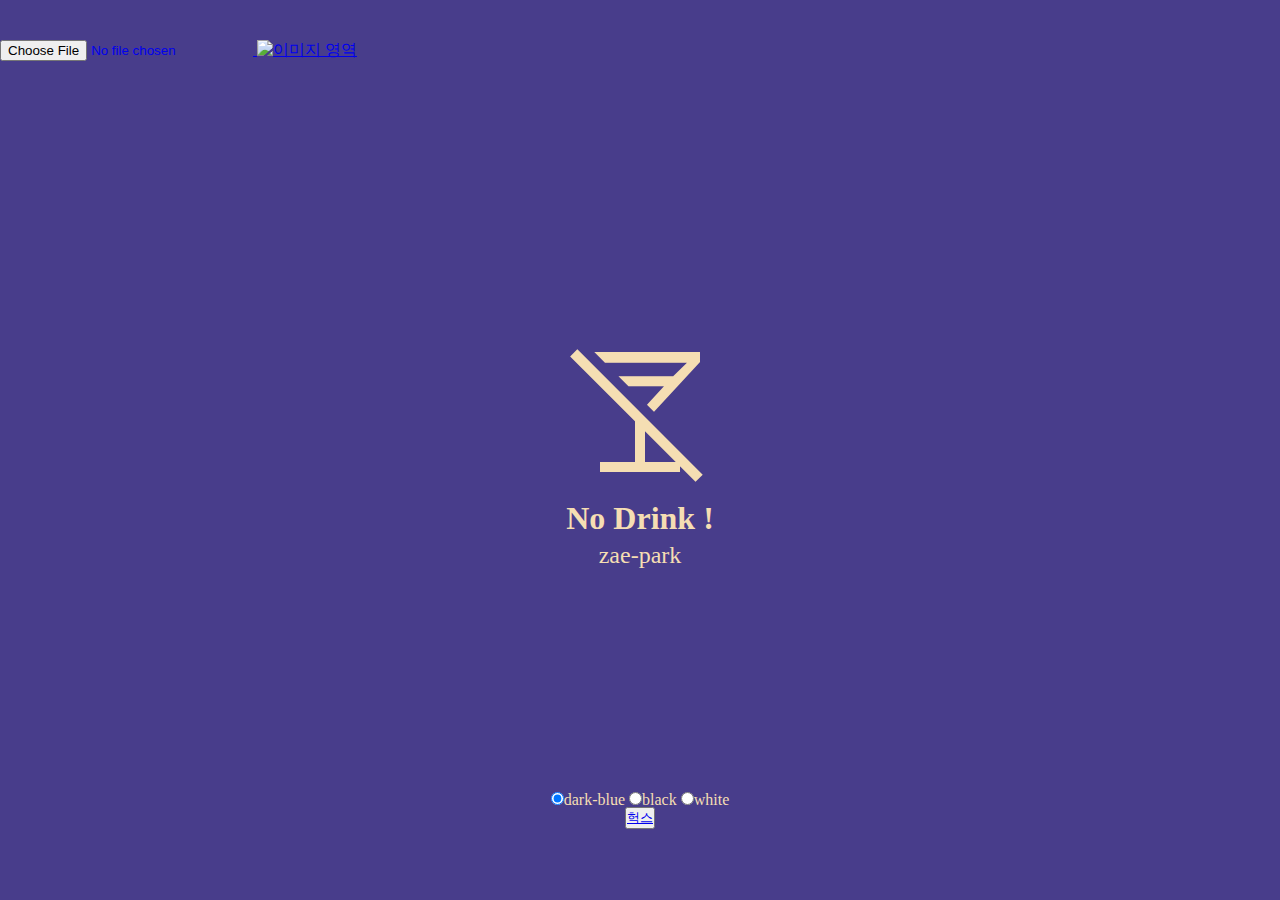
<file: index.html>
<!DOCTYPE html>
<html lang="ko">
    <head>
        <meta charset="utf-8">
        <meta name="viewpoint", content="width=device-width">
        <title>zae-park</title>
        <link rel="stylesheet" href="https://fonts.googleapis.com/css2?family=Material+Symbols+Outlined:opsz,wght,FILL,GRAD@20..48,100..700,0..1,-50..200" />
        <link rel="stylesheet" href="css/style2.css">
        </style>
    </head>
    <body>
        <div class="wrap">
            <h1>
                <span class="material-symbols-outlined">
                    no_drinks
                </span>
            </h1>
            <p id="dynamic" class="lg-text">
                No Drink !
            </p>
            <p class="sm-text">zae-park</p>
        </div>

        <div class="colors">
            <input type="radio", name="chk_info", value="darkslateblue", checked="checked">dark-blue
            <input type="radio", name="chk_info", value="black">black
            <input type="radio", name="chk_info", value="white">white
        </div>
        
        <div class="old_index">
            <button><a href="./index_js.html">헉스</button>
        </div>

        <!-- <input type="file", class="imgUploader", accept="image/*", required> -->
        <input type="file" id="imgUploader", accept="image/*" />
        <img id="previewImg" width="700" alt="이미지 영역" />
        <script src="./javascript/img_uploader.js"></script>

        <script src="./javascript/cursor.js"></script>
    </body>
</html>
</file>
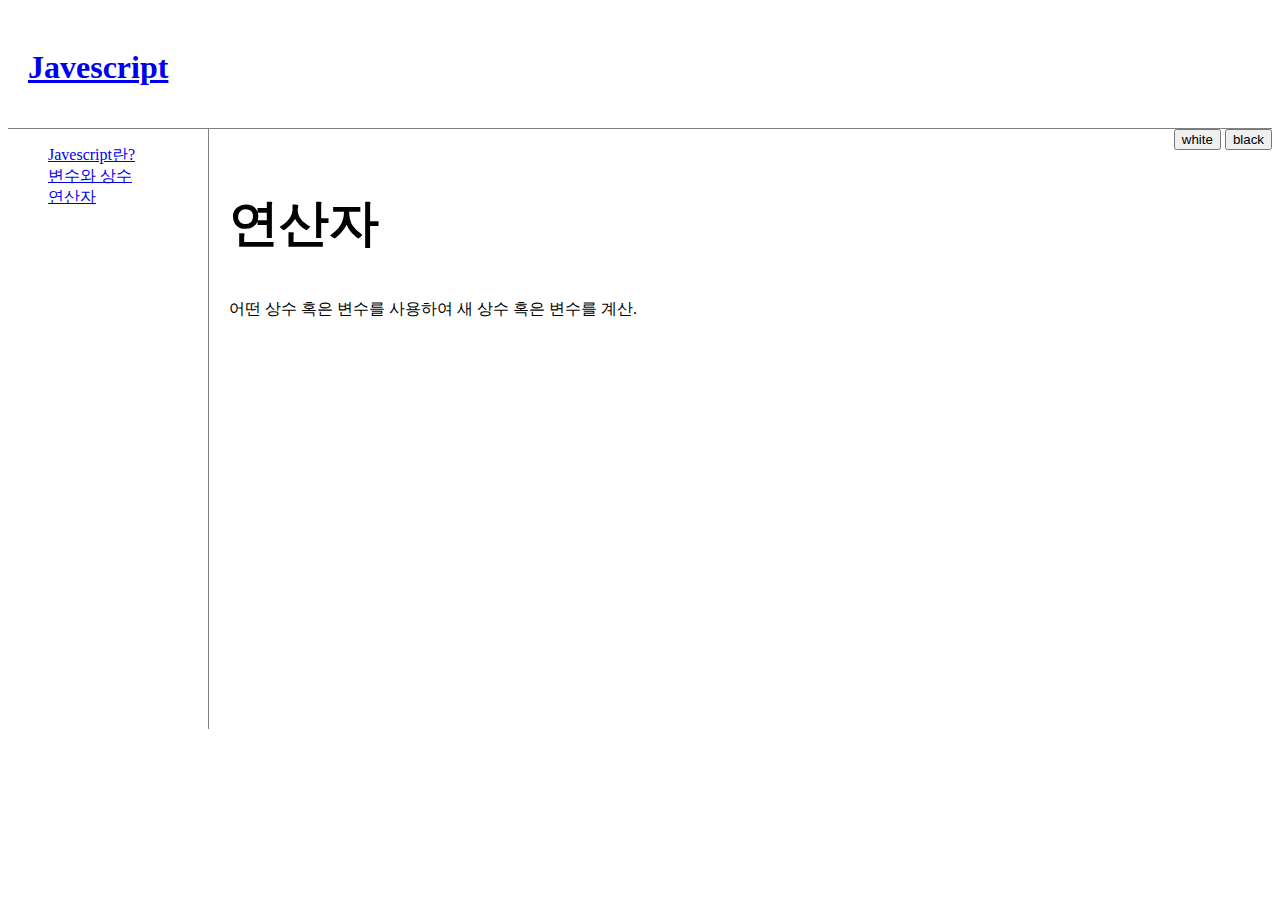
<file: op.html>
<!DOCTYPE html>
<html>
    <head>
        <meta charset="utf-8">
        <link rel="stylesheet", type="text/css", href="./css/style.css">
    </head>
    <body id="target">
        <header><a href="./"><h1>Javescript</h1></a></header>
        <nav>
            <ol>
                <li><a href="./page_html.html">Javescript란?</a></li>
                <li><a href="./vandc.html">변수와 상수</a></li>
                <li><a href="./op.html">연산자</a></li>
            </ol>
        </nav>
        <div id="control">
            <input type="button", value="white", id="white_btn" />
            <input type="button", value="black", id="black_btn" />
        </div>
        <article>
            <h2>연산자</h2>
            어떤 상수 혹은 변수를 사용하여 새 상수 혹은 변수를 계산.
        </article>
        <script src="./javascript/buttons.js"></script>
    </body>
</html>
</file>
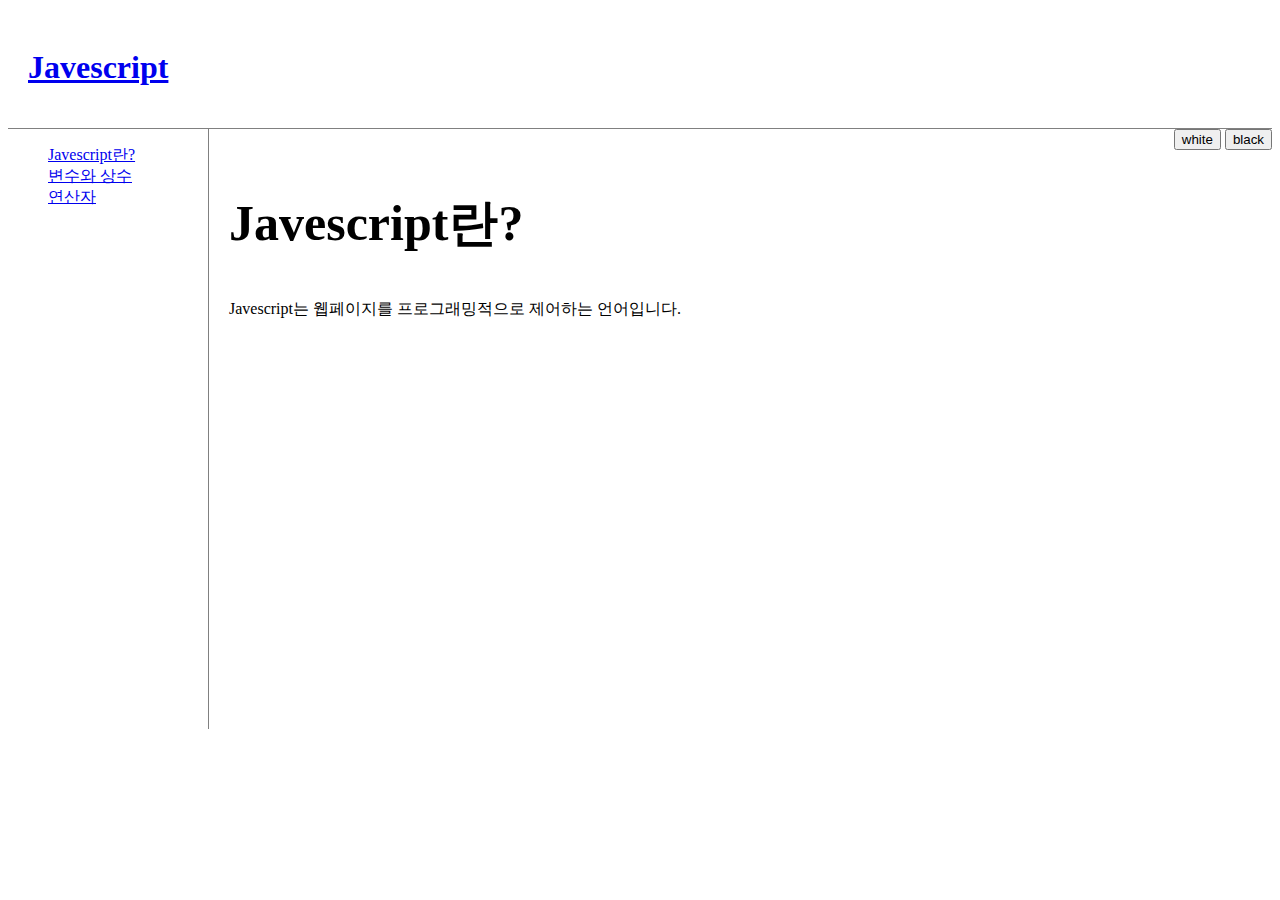
<file: page_html.html>
<!DOCTYPE html>
<html>
    <head>
        <meta charset="utf-8">
        <link rel="stylesheet", type="text/css", href="./css/style.css">
    </head>
    <body id="target">
        <header><a href="./"><h1>Javescript</h1></a></header>
        <nav>
            <ol>
                <li><a href="./page_html.html">Javescript란?</a></li>
                <li><a href="./vandc.html">변수와 상수</a></li>
                <li><a href="./op.html">연산자</a></li>
            </ol>
        </nav>
        <div id="control">
            <input type="button", value="white", id="white_btn" />
            <input type="button", value="black", id="black_btn" />
        </div>
        <article>
            <h2>Javescript란?</h2>
            Javescript는 웹페이지를 프로그래밍적으로 제어하는 언어입니다.
        </article>

        <script src="./javascript/buttons.js"></script>
    </body>
</html>
</file>
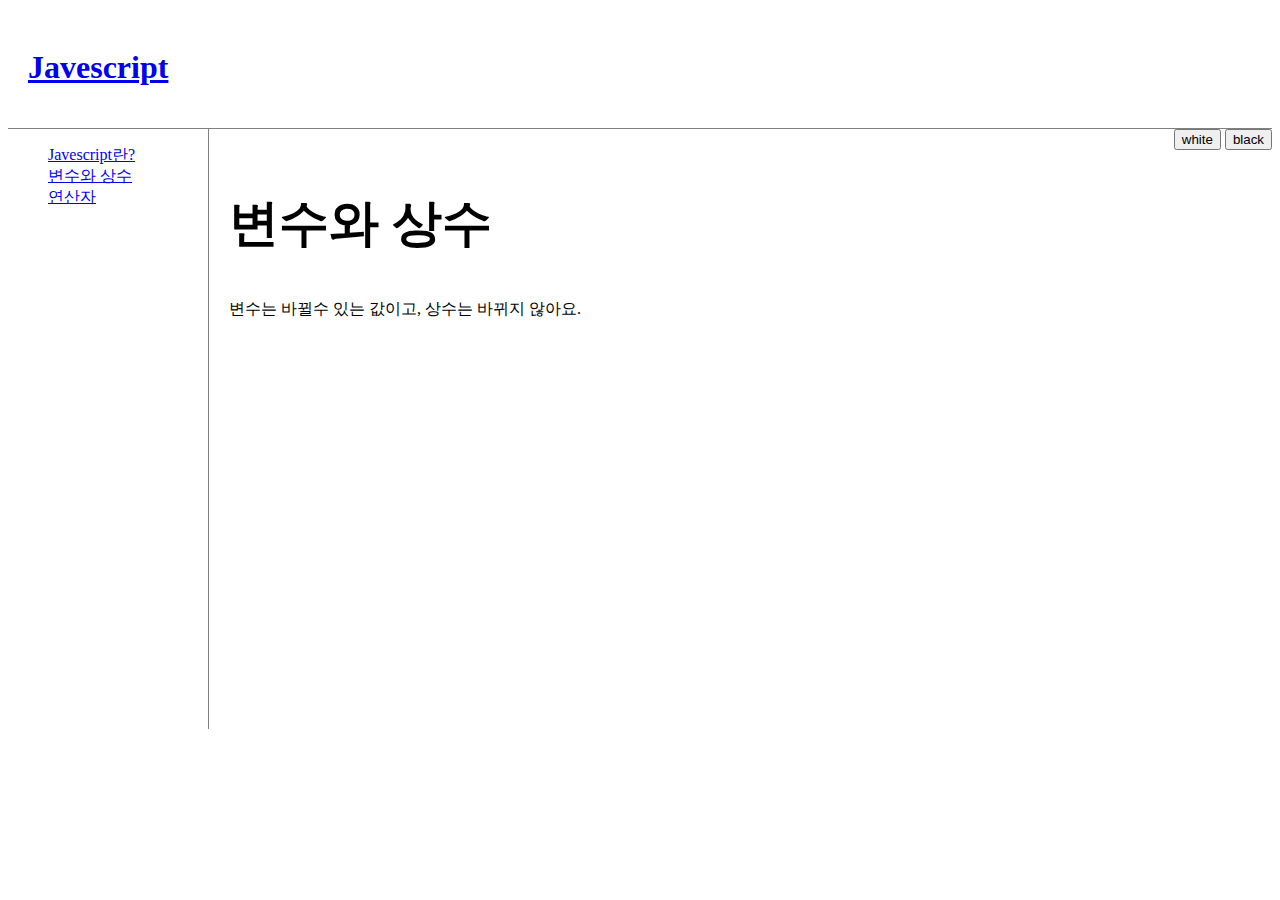
<file: vandc.html>
<!DOCTYPE html>
<html>
    <head>
        <meta charset="utf-8">
        <link rel="stylesheet", type="text/css", href="./css/style.css">
    </head>
    <body id="target">
        <header><a href="./"><h1>Javescript</h1></a></header>
        <nav>
            <ol>
                <li><a href="./page_html.html">Javescript란?</a></li>
                <li><a href="./vandc.html">변수와 상수</a></li>
                <li><a href="./op.html">연산자</a></li>
            </ol>
        </nav>
        <div id="control">
            <input type="button", value="white", id="white_btn" />
            <input type="button", value="black", id="black_btn" />
        </div>
        <article>
            <h2>변수와 상수</h2>
            변수는 바뀔수 있는 값이고, 상수는 바뀌지 않아요.
        </article>
        <script src="./javascript/buttons.js"></script>
    </body>
</html>
</file>
<file: css/style2.css>
*{
    margin: 0;
    padding: 0;
    box-sizing: border-box;
}

body {
    background-color: darkslateblue;
}

.wrap {
    position: absolute;
    top: 50%;
    left: 50%;
    transform: translate(-50%, -50%);
    color: wheat;
    text-align: center;
}

.material-symbols-outlined {
    font-size: 10rem;
}
.lg-text {
    font-size: 2rem;
    font-weight: bold;
    margin-bottom: 5px;
}
.sm-text {
    font-size: 1.5rem;
}

#dynamic {
    position: relative;
    display: inline-block;
}
#dynamic::after {
    content: "";
    display: block;
    position: absolute;
    top: 0px;
    right: -10px;
    width: 6px;
    height: 100%;
    background-color: white;
}
#dynamic.active::after {
    display: none;
}

.colors {
    position: relative;
    top: 800px;
    left: 50%;
    transform: translate(-50%, -50%);
    color: wheat;
    text-align: center;
}

.old_index {
    position: relative;
    top: 800px;
    left: 50%;
    transform: translate(-50%, -50%);
    color: wheat;
    text-align: center;
}
</file>
<file: css/style.css>
header {
    border-bottom: 1px solid gray;
    padding: 20px;
}

body
.white {
    background-color: white;
    color: black;
}
.black {
    background-color: black;
    color: white;
}

nav {
    border-right: 1px solid gray;
    width: 200px;
    height: 600px;
    float: left;
}

nav ol {
    list-style: none;
}

article {
    float: left;
    padding: 20px;
}

h2 {
    font-size: 50px;
}

#control {
    float: right;
}
</file>
